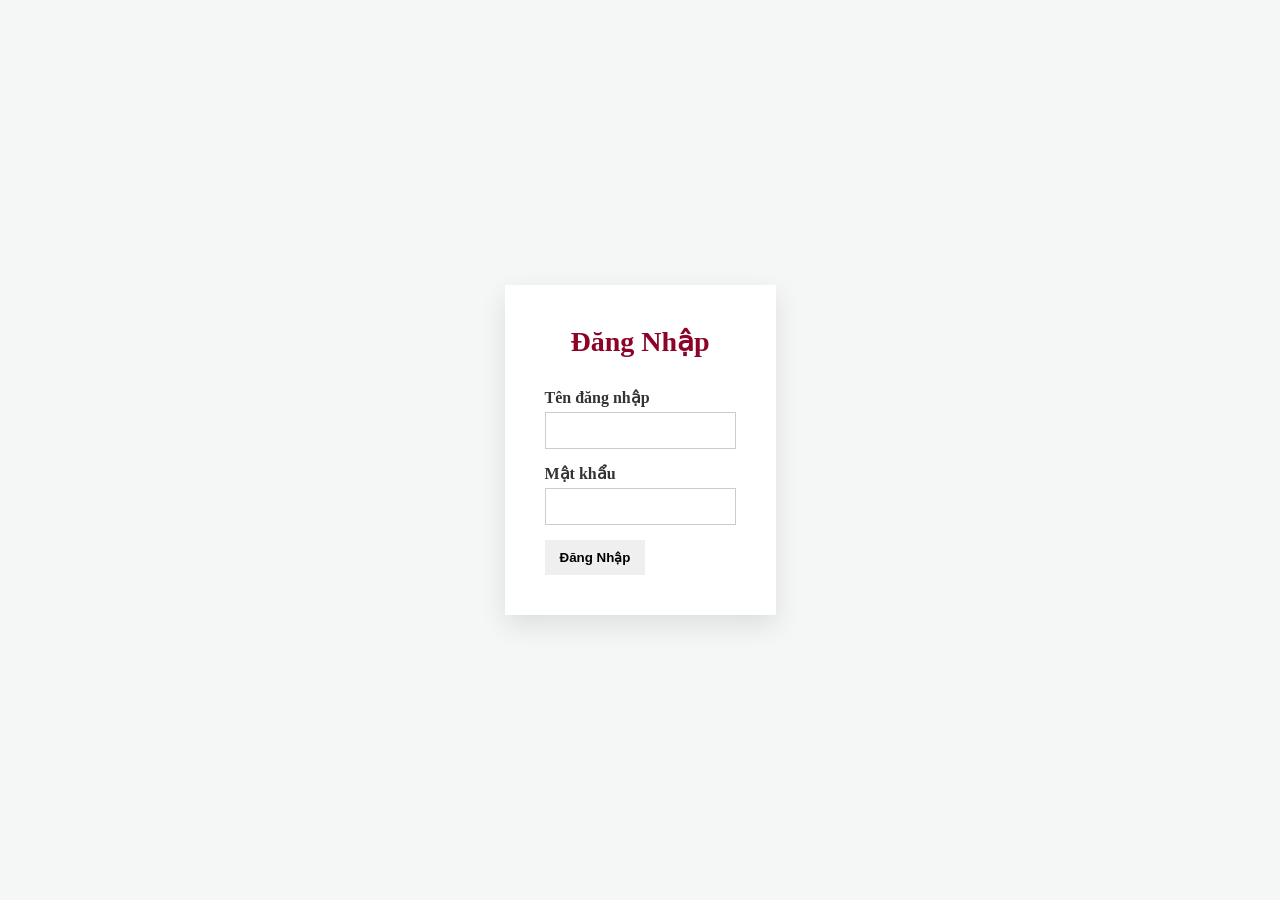
<file: frontend/index.html>
<!DOCTYPE html>
<html lang="vi">
<head>
    <meta charset="UTF-8">
    <meta name="viewport" content="width=device-width, initial-scale=1.0">
    <title>Đăng Nhập - Hệ Thống Quản Lý Khách Sạn</title>
    <link rel="stylesheet" href="css/style.css">
    <link rel="preconnect" href="https://fonts.googleapis.com">
    <link rel="preconnect" href="https://fonts.gstatic.com" crossorigin>
    <link href="https://fonts.googleapis.com/css2?family=Roboto:wght@400;500;700&display=swap" rel="stylesheet">
</head>
<body>
    <div class="login-container">
        <div class="login-form">
            <h1>Đăng Nhập</h1>
            <form id="auth-form">
                <div class="input-group">
                    <label for="username">Tên đăng nhập</label>
                    <input type="text" id="username" name="username" required>
                </div>
                <div class="input-group">
                    <label for="password">Mật khẩu</label>
                    <input type="password" id="password" name="password" required>
                </div>
                <button type="submit">Đăng Nhập</button>
                <p id="error-message" class="error-message"></p>
            </form>
        </div>
    </div>
    <script src="js/login.js"></script>
</body>
</html>
</file>
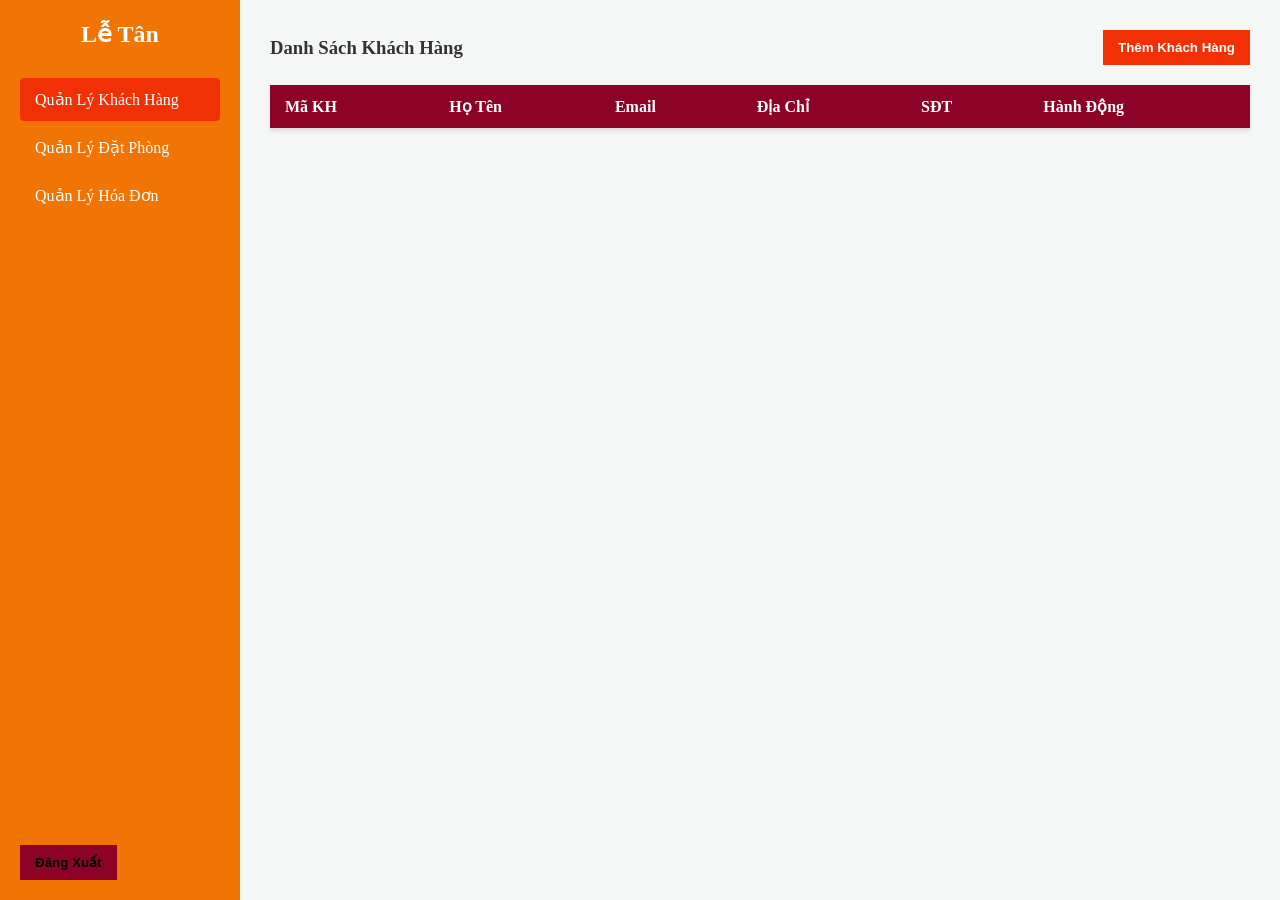
<file: frontend/dashboard.html>
<!DOCTYPE html>
<html lang="vi">
<head>
    <meta charset="UTF-8">
    <meta name="viewport" content="width=device-width, initial-scale=1.0">
    <title>Bảng Điều Khiển - Quản Lý Khách Sạn</title>
    <link rel="stylesheet" href="css/style.css">
    <link rel="preconnect" href="https://fonts.googleapis.com">
    <link rel="preconnect" href="https://fonts.gstatic.com" crossorigin>
    <link href="https://fonts.googleapis.com/css2?family=Roboto:wght@400;500;700&display=swap" rel="stylesheet">
</head>
<body>
    <div class="dashboard-container">
        <!-- THANH ĐIỀU HƯỚNG BÊN TRÁI -->
        <nav class="sidebar">
            <h2 class="sidebar-title">Lễ Tân</h2>
            <ul>
                <li><a href="#khachhang" class="nav-link active" data-target="khachhang-section">Quản Lý Khách Hàng</a></li>
                <li><a href="#datphong" class="nav-link" data-target="datphong-section">Quản Lý Đặt Phòng</a></li>
                <li><a href="#hoadon" class="nav-link" data-target="hoadon-section">Quản Lý Hóa Đơn</a></li>
                <!-- Các mục khác sẽ được thêm vào đây -->
            </ul>
            <div class="logout-container">
                <button id="logout-btn">Đăng Xuất</button>
            </div>
        </nav>

        <!-- KHU VỰC NỘI DUNG CHÍNH -->
        <main class="main-content">
            <!-- PHẦN QUẢN LÝ KHÁCH HÀNG -->
            <section id="khachhang-section" class="content-section active">
                <div class="section-header">
                    <h3>Danh Sách Khách Hàng</h3>
                    <button id="btn-add-khachhang" class="btn-primary">Thêm Khách Hàng</button>
                </div>
                <table class="data-table">
                    <thead>
                        <tr>
                            <th>Mã KH</th>
                            <th>Họ Tên</th>
                            <th>Email</th>
                            <th>Địa Chỉ</th>
                            <th>SĐT</th>
                            <th>Hành Động</th>
                        </tr>
                    </thead>
                    <tbody id="khachhang-table-body">
                        <!-- Dữ liệu sẽ được chèn vào đây bởi JS -->
                    </tbody>
                </table>
            </section>

            <!-- PHẦN QUẢN LÝ ĐẶT PHÒNG -->
            <section id="datphong-section" class="content-section">
                 <div class="section-header">
                    <h3>Danh Sách Đặt Phòng</h3>
                    <button id="btn-add-datphong" class="btn-primary">Tạo Đặt Phòng</button>
                </div>
                 <div class="filter-container">
                    <input type="date" id="filter-ngay">
                    <select id="filter-trangthai">
                        <option value="">Tất cả trạng thái</option>
                        <option value="Đã đặt">Đã đặt</option>
                        <option value="Đã hủy">Đã hủy</option>
                        <option value="Hoàn tất">Hoàn tất</option>
                    </select>
                    <button id="btn-filter-datphong">Lọc</button>
                </div>
                <table class="data-table">
                    <thead>
                        <tr>
                            <th>Mã Đặt Phòng</th>
                            <!-- SỬA Ở ĐÂY: Các cột này đã được sửa lại cho đúng với dữ liệu chi tiết -->
                            <th>Khách Hàng</th>
                            <th>Phòng</th>
                            <th>Ngày Nhận</th>
                            <th>Ngày Trả</th>
                            <th>Trạng Thái</th>
                            <th>Hành Động</th>
                        </tr>
                    </thead>
                    <tbody id="datphong-table-body"></tbody>
                </table>
            </section>
            <section id="hoadon-section" class="content-section">
                <div class="section-header">
                    <h3>Danh Sách Hóa Đơn</h3>
                </div>
                <table class="data-table">
                    <thead>
                        <tr>
                            <th>Mã HĐ</th>
                            <th>Khách Hàng</th>
                            <th>Phòng</th>
                            <th>Ngày Lập</th>
                            <th>Tổng Tiền</th>
                            <th>Thanh Toán</th>
                            <th>Nhân Viên Lập</th>
                        </tr>
                    </thead>
                    <tbody id="hoadon-table-body"></tbody>
                </table>
            </section>
        </main>
    </div>

    <!-- MODAL (POPUP) DÙNG CHUNG -->
    <div id="form-modal" class="modal">
        <div class="modal-content">
            <span class="close-btn">&times;</span>
            <h3 id="modal-title">Form</h3>
            <form id="modal-form">
                <!-- Các trường input sẽ được tạo bởi JS -->
            </form>
        </div>
    </div>

    <script src="js/dashboard.js"></script>
</body>
</html>
</file>
<file: frontend/css/style.css>
:root {
    --color-background: #FFFFFF;
    --color-sidebar: #F27405; /* Cam */
    --color-form-bg: #FFFFFF;
    --color-primary: #F23005; /* Màu chủ đạo - Đỏ cam */
    --color-primary-hover: #BF0426; /* Đỏ sẫm hơn cho hover */
    --color-text-dark: #8C0327; /* Đỏ rượu vang đậm nhất cho text và header */
    --color-text-light: #FFFFFF;
    --color-accent: #D90452; /* Hồng đậm cho accent
    --font-family-main: 'Roboto', sans-serif;
}
/* Reset và cài đặt chung cho body */
* {
    box-sizing: border-box;
    margin: 0;
    padding: 0;
}

body {
    font-family: var(--font-family-main);
    background-color: #f4f7f6;
    color: #333;
}

/* === TRANG ĐĂNG NHẬP === */
.login-container {
    display: flex;
    justify-content: center;
    align-items: center;
    min-height: 100vh;
}
.login-form-wrapper {
    width: 100%;
    max-width: 400px;
    padding: 20px;
}
.login-form {
    background-color: var(--color-form-bg);
    padding: 40px;
    border-radius: 0;
    box-shadow: 0 10px 25px rgba(0, 0, 0, 0.1);
}
.login-form h1 {
    text-align: center; margin-bottom: 30px; font-weight: 700; font-size: 28px; color: var(--color-text-dark);
}

/* === TRANG DASHBOARD === */
.dashboard-container {
    display: flex;
    height: 100vh;
}

/* --- Sidebar --- */
.sidebar {
    width: 240px;
    background-color: var(--color-sidebar);
    padding: 20px;
    display: flex;
    flex-direction: column;
}
.sidebar-title {
    color: var(--color-text-light); /* Đổi màu chữ trên sidebar để dễ đọc hơn */
    margin-bottom: 30px;
    text-align: center;
    font-weight: 700;
}
.sidebar ul {
    list-style: none;
    flex-grow: 1;
}
.sidebar ul li a {
    display: block;
    padding: 12px 15px;
    text-decoration: none;
    color: var(--color-text-light); /* Đổi màu chữ trên sidebar */
    font-weight: 500;
    border-radius: 4px;
    margin-bottom: 5px;
    transition: background-color 0.2s;
}
.sidebar ul li a:hover {
    background-color: rgba(0, 0, 0, 0.1);
}
.sidebar ul li a.active {
    background-color: var(--color-primary);
    color: var(--color-text-light);
}
.logout-container #logout-btn {
    background-color: var(--color-text-dark);
}

/* --- Main Content --- */
.main-content {
    flex-grow: 1;
    padding: 30px;
    overflow-y: auto;
}
.content-section {
    display: none;
}
.content-section.active {
    display: block;
}
.section-header {
    display: flex;
    justify-content: space-between;
    align-items: center;
    margin-bottom: 20px;
}
.btn-primary {
    background-color: var(--color-primary);
    color: white;
}
.btn-primary:hover {
    background-color: var(--color-primary-hover);
}

/* --- Table --- */
.data-table {
    width: 100%;
    border-collapse: collapse;
    box-shadow: 0 2px 4px rgba(0,0,0,0.1);
}
.data-table th, .data-table td {
    padding: 12px 15px;
    text-align: left;
    border-bottom: 1px solid #ddd;
}
.data-table thead th {
    background-color: var(--color-text-dark);
    color: var(--color-text-light);
}
.data-table tbody tr:nth-child(even) {
    background-color: #f9f9f9;
}
.data-table tbody tr:hover {
    background-color: #f1f1f1;
}
.action-btn {
    padding: 5px 10px;
    margin-right: 5px;
    border: none;
    border-radius: 4px;
    cursor: pointer;
}
.btn-edit { background-color: var(--color-accent); color: white; }
.btn-delete { background-color: var(--color-text-dark); color: white; }
.btn-cancel { background-color: #6c757d; color: white; }

/* --- Modal --- */
.modal {
    display: none;
    position: fixed;
    z-index: 1000;
    left: 0; top: 0;
    width: 100%; height: 100%;
    background-color: rgba(0,0,0,0.5);
    align-items: center;
    justify-content: center;
}
.modal-content {
    background-color: #fff;
    padding: 30px;
    border-radius: 5px;
    width: 90%;
    max-width: 500px;
    position: relative;
}
.close-btn {
    position: absolute;
    top: 10px; right: 15px;
    font-size: 24px;
    font-weight: bold;
    cursor: pointer;
}

/* --- Chung --- */
button {
    padding: 10px 15px;
    border: none;
    border-radius: 0;
    cursor: pointer;
    font-weight: 700;
    transition: background-color 0.2s;
}
.input-group { margin-bottom: 15px; }
.input-group label { display: block; margin-bottom: 5px; font-weight: 700; }
.input-group input, .input-group select { width: 100%; padding: 10px; border-radius: 0; border: 1px solid #ccc; }
</file>
